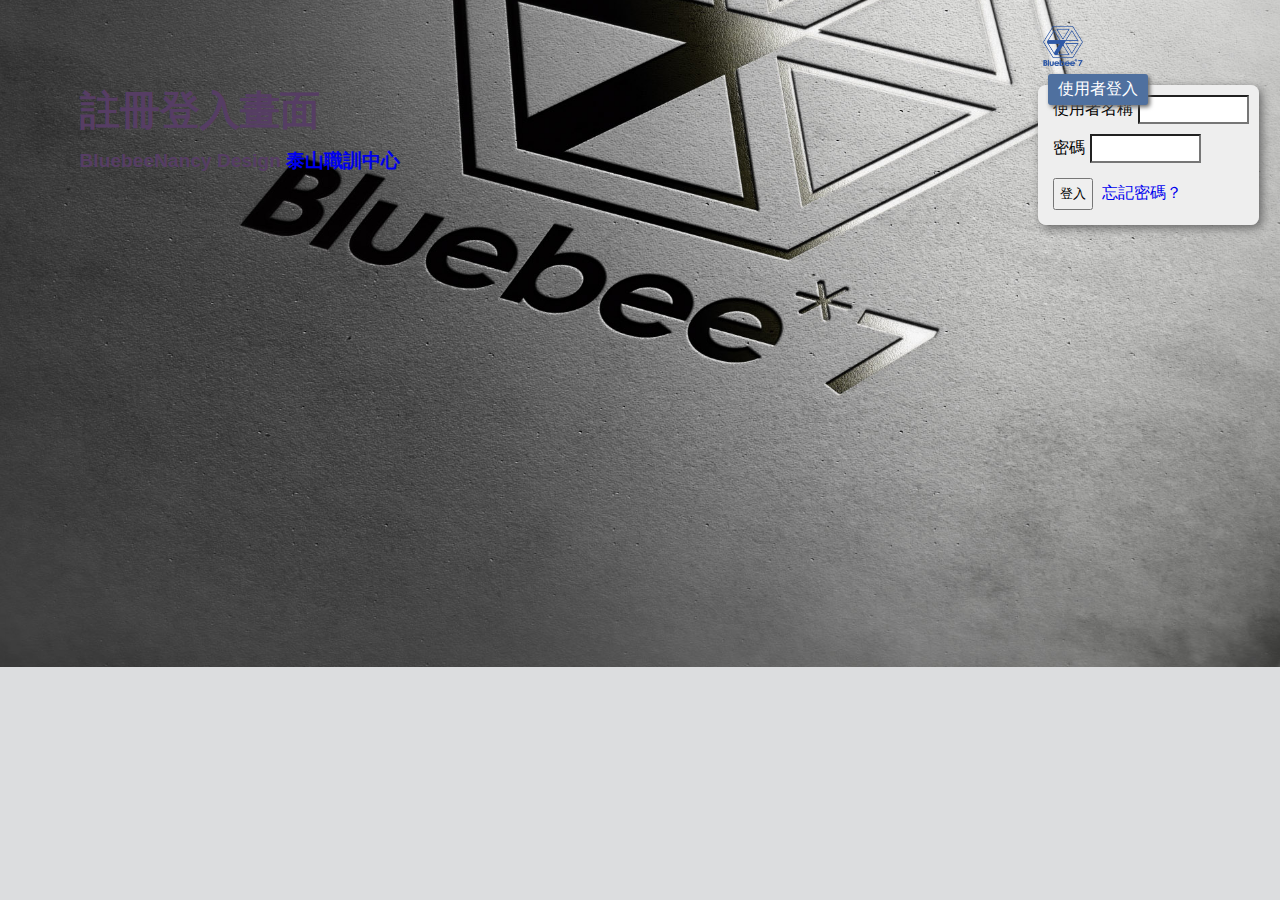
<file: index.html>
<!DOCTYPE html>
<html lang="en">

<head>
    <meta charset="UTF-8">
    <title>RWD履歷表登入頁面</title>
    <meta charset="UTF-8">
    <meta name="viewport" content="width=device-width, initial-scale=1.0">
    <link rel="shortcut icon" href="./imgs/favicon.ico" type="image/x-icon">
    <link href="https://fonts.googleapis.com/css2?family=Noto+Serif+TC:wght@200&display=swap" rel="stylesheet">
    <link rel="stylesheet" type="text/css" href="./css/login.css" />
    <script type="text/javascript" src="./js/login.js"></script>
    <style>
        * {
            margin: 0;
            padding: 5px;
            box-sizing: border-box;
        }

        body {
            font-family: Arial, Helvetica, sans-serif, "微軟正黑體";
            margin: 1px;
            padding: 5px;
        }

        .flex {
            display: inline-flex;
            height: 60px;
            width: 100%;
            background-color: #0d1217;
        }

        .drop-shadow {
            -webkit-filter: drop-shadow(12px 12px 7px rgba(0, 0, 0, 0.7));
            filter: drop-shadow(12px 12px 7px rgba(0, 0, 0, 0.7))
        }

        .button {
            background-color: #4f709f;
            /* royalblue */
            border: none;
            color: white;
            padding: 6px 12px;
            border-radius: 8px;
            text-align: center;
            text-decoration: none;
            display: inline-block;
            font-size: 1em;
            margin: 4px 2px;
            cursor: pointer;
            -webkit-transition-duration: 0.4s;
            /* Safari */
            transition-duration: 0.4s;
        }

        a {
            text-decoration: none;
        }

        a:hover {
            text-decoration: underline;
        }
        fieldset {
    border:0;
    padding:10px;
    margin-bottom:
    10px;background:#EEE;
    border-radius: 8px;
    -moz-border-radius: 8px;
    -webkit-border-radius: 8px; 
    background:-webkit-liner-gradient(top,#EEEEEE,#FFFFFF);
    background:linear-gradient(top,#EFEFEF,#FFFFFF);
    box-shadow:3px 3px 10px #666;
    -moz-box-shadow:3px 3px 10px #666;
    -webkit-box-shadow:3px 3px 10px #666; 
    position:relative;
    }
 
legend {
    padding:5px 10px;
    background-color:#4F709F;
    color:#FFF;
    border-radius:3px;
    -moz-border-radius:3px;
    -webkit-border-radius:3px;
    box-shadow:2px 2px 4px #666;
    -moz-box-shadow:2px 2px 4px #666;
    -webkit-box-shadow:2px 2px 4px #666;
    position:absolute;
    left:10px;top:-11px;
    }
    </style>
</head>

<body>
    <div class="container">
        <h1 class="header">註冊登入畫面</h1>
        <h4>BluebeeNancy Design<a href='http://220.128.133.15/s1090209/'>泰山職訓中心</a></h4>
    </div>
    <div id="login_frame">
        <p id="image_logo"><img src="./imgs/lucky7.png" width="50" height="50"></p>
        <form method="post" action="./js/login.js">
            <fieldset>
                <legend>使用者登入</legend>
                <label class="label_input">使用者名稱</label><input type="text" id="username" class="text_field" maxlength="10" size="10"/></p>
                <label class="label_input">密碼</label><input type="text" id="password" class="text_field" maxlength="10" size="10"/></p>
                <div id="login_control">
                    <input type="button" id="btn_login" value="登入" onclick="login();" />
                    <a id="forget_pwd" href="forget_pwd.html">忘記密碼？</a>
                </div>
            </fieldset>
        </form>
    </div>
</body>

</html>
</file>
<file: css/login.css>
body {
  color: #000;
  font: 1em Arial;
  margin: 0 auto;
  display: flex;
  padding: 0;
  position: relative;
  justify-content: center;
  align-items: center;
  height: 100%; 
  background: #dcdddf url("../imgs/bg1.jpg");
  background-repeat: no-repeat;
  background-position: center;
  background-size: cover; 
}
h1 {
  font-size: 2.5em;
}
h2 {
  font-size: 2em;
}
h3 {
  font-size: 1.5em;
}
h4 {
  font-size: 1.2em;
}
h5 {
  font-size: 1em;
}
h6 {
  font-size: 12px;
}
h1,
h2,
h3,
h4,
h5,
h6 {
  color: #563d64;
}
small {
  font-size: 10px;
}
b,
strong {
  font-weight: bold;
}
a {
  text-decoration: none;
}
a:hover {
  text-decoration: underline;
}
.left {
  float: left;
}
.right {
  float: right;
}
.alignleft {
  float: left;
  margin-right: 15px;
}
.alignright {
  float: right;
  margin-left: 15px;
}
.clearfix:after,
form:after {
  content: ".";
  display: block;
  height: 0;
  clear: both;
  visibility: hidden;
}
.container {
  margin: 25px auto;
  position: relative;
  width: 900px;
}
#content {
  background: #f9f9f9;
  background: -moz-linear-gradient(
    top,
    rgba(248, 248, 248, 1) 0%,
    rgba(249, 249, 249, 1) 100%
  );
  background: -webkit-linear-gradient(
    top,
    rgba(248, 248, 248, 1) 0%,
    rgba(249, 249, 249, 1) 100%
  );
  background: -o-linear-gradient(
    top,
    rgba(248, 248, 248, 1) 0%,
    rgba(249, 249, 249, 1) 100%
  );
  background: -ms-linear-gradient(
    top,
    rgba(248, 248, 248, 1) 0%,
    rgba(249, 249, 249, 1) 100%
  );
  background: linear-gradient(
    top,
    rgba(248, 248, 248, 1) 0%,
    rgba(249, 249, 249, 1) 100%
  );
  filter: progid:DXImageTransform.Microsoft.gradient( startColorstr='#f8f8f8', endColorstr='#f9f9f9',GradientType=0 );
  -webkit-box-shadow: 0 1px 0 #fff inset;
  -moz-box-shadow: 0 1px 0 #fff inset;
  -ms-box-shadow: 0 1px 0 #fff inset;
  -o-box-shadow: 0 1px 0 #fff inset;
  box-shadow: 0 1px 0 #fff inset;
  border: 1px solid #c4c6ca;
  margin: 0 auto;
  padding: 25px 0 0;
  position: relative;
  text-align: center;
  text-shadow: 0 1px 0 #fff;
  width: 400px;
}
#content h1 {
  color: #7e7e7e;
  font: bold 25px Helvetica, Arial, sans-serif;
  letter-spacing: -0.05em;
  line-height: 20px;
  margin: 10px 0 30px;
}
#content h1:before,
#content h1:after {
  content: "";
  height: 1px;
  position: absolute;
  top: 10px;
  width: 27%;
}
#content h1:after {
  background: rgb(126, 126, 126);
  background: -moz-linear-gradient(
    left,
    rgba(126, 126, 126, 1) 0%,
    rgba(255, 255, 255, 1) 100%
  );
  background: -webkit-linear-gradient(
    left,
    rgba(126, 126, 126, 1) 0%,
    rgba(255, 255, 255, 1) 100%
  );
  background: -o-linear-gradient(
    left,
    rgba(126, 126, 126, 1) 0%,
    rgba(255, 255, 255, 1) 100%
  );
  background: -ms-linear-gradient(
    left,
    rgba(126, 126, 126, 1) 0%,
    rgba(255, 255, 255, 1) 100%
  );
  background: linear-gradient(
    left,
    rgba(126, 126, 126, 1) 0%,
    rgba(255, 255, 255, 1) 100%
  );
  right: 0;
}
#content h1:before {
  background: rgb(126, 126, 126);
  background: -moz-linear-gradient(
    right,
    rgba(126, 126, 126, 1) 0%,
    rgba(255, 255, 255, 1) 100%
  );
  background: -webkit-linear-gradient(
    right,
    rgba(126, 126, 126, 1) 0%,
    rgba(255, 255, 255, 1) 100%
  );
  background: -o-linear-gradient(
    right,
    rgba(126, 126, 126, 1) 0%,
    rgba(255, 255, 255, 1) 100%
  );
  background: -ms-linear-gradient(
    right,
    rgba(126, 126, 126, 1) 0%,
    rgba(255, 255, 255, 1) 100%
  );
  background: linear-gradient(
    right,
    rgba(126, 126, 126, 1) 0%,
    rgba(255, 255, 255, 1) 100%
  );
  left: 0;
}
#content:after,
#content:before {
  background: #f9f9f9;
  background: -moz-linear-gradient(
    top,
    rgba(248, 248, 248, 1) 0%,
    rgba(249, 249, 249, 1) 100%
  );
  background: -webkit-linear-gradient(
    top,
    rgba(248, 248, 248, 1) 0%,
    rgba(249, 249, 249, 1) 100%
  );
  background: -o-linear-gradient(
    top,
    rgba(248, 248, 248, 1) 0%,
    rgba(249, 249, 249, 1) 100%
  );
  background: -ms-linear-gradient(
    top,
    rgba(248, 248, 248, 1) 0%,
    rgba(249, 249, 249, 1) 100%
  );
  background: linear-gradient(
    top,
    rgba(248, 248, 248, 1) 0%,
    rgba(249, 249, 249, 1) 100%
  );
  filter: progid:DXImageTransform.Microsoft.gradient( startColorstr='#f8f8f8', endColorstr='#f9f9f9',GradientType=0 );
  border: 1px solid #c4c6ca;
  content: "";
  display: block;
  height: 100%;
  left: -1px;
  position: absolute;
  width: 100%;
}
#content:after {
  -webkit-transform: rotate(2deg);
  -moz-transform: rotate(2deg);
  -ms-transform: rotate(2deg);
  -o-transform: rotate(2deg);
  transform: rotate(2deg);
  top: 0;
  z-index: -1;
}
#content:before {
  -webkit-transform: rotate(-3deg);
  -moz-transform: rotate(-3deg);
  -ms-transform: rotate(-3deg);
  -o-transform: rotate(-3deg);
  transform: rotate(-3deg);
  top: 0;
  z-index: -2;
}
#content form {
  margin: 0 20px;
  position: relative;
}
#content form input[type="text"],
#content form input[type="password"] {
  -webkit-border-radius: 3px;
  -moz-border-radius: 3px;
  -ms-border-radius: 3px;
  -o-border-radius: 3px;
  border-radius: 3px;
  -webkit-box-shadow: 0 1px 0 #fff, 0 -2px 5px rgba(0, 0, 0, 0.08) inset;
  -moz-box-shadow: 0 1px 0 #fff, 0 -2px 5px rgba(0, 0, 0, 0.08) inset;
  -ms-box-shadow: 0 1px 0 #fff, 0 -2px 5px rgba(0, 0, 0, 0.08) inset;
  -o-box-shadow: 0 1px 0 #fff, 0 -2px 5px rgba(0, 0, 0, 0.08) inset;
  box-shadow: 0 1px 0 #fff, 0 -2px 5px rgba(0, 0, 0, 0.08) inset;
  -webkit-transition: all 0.5s ease;
  -moz-transition: all 0.5s ease;
  -ms-transition: all 0.5s ease;
  -o-transition: all 0.5s ease;
  transition: all 0.5s ease;
  background: #eae7e7 url(https://cssdeck.com/uploads/media/items/8/8bcLQqF.png)
    no-repeat;
  border: 1px solid #c8c8c8;
  color: #777;
  font: 13px Helvetica, Arial, sans-serif;
  margin: 0 0 10px;
  padding: 15px 10px 15px 40px;
  width: 80%;
}
#content form input[type="text"]:focus,
#content form input[type="password"]:focus {
  -webkit-box-shadow: 0 0 2px #ed1c24 inset;
  -moz-box-shadow: 0 0 2px #ed1c24 inset;
  -ms-box-shadow: 0 0 2px #ed1c24 inset;
  -o-box-shadow: 0 0 2px #ed1c24 inset;
  box-shadow: 0 0 2px #ed1c24 inset;
  background-color: #fff;
  border: 1px solid #ed1c24;
  outline: none;
}
#username {
  background-position: 10px 10px !important;
}
#password {
  background-position: 10px -53px !important;
}
#content form input[type="button"] {
  background: rgb(254, 231, 154);
  background: -moz-linear-gradient(
    top,
    rgba(254, 231, 154, 1) 0%,
    rgba(254, 193, 81, 1) 100%
  );
  background: -webkit-linear-gradient(
    top,
    rgba(254, 231, 154, 1) 0%,
    rgba(254, 193, 81, 1) 100%
  );
  background: -o-linear-gradient(
    top,
    rgba(254, 231, 154, 1) 0%,
    rgba(254, 193, 81, 1) 100%
  );
  background: -ms-linear-gradient(
    top,
    rgba(254, 231, 154, 1) 0%,
    rgba(254, 193, 81, 1) 100%
  );
  background: linear-gradient(
    top,
    rgba(254, 231, 154, 1) 0%,
    rgba(254, 193, 81, 1) 100%
  );
  filter: progid:DXImageTransform.Microsoft.gradient( startColorstr='#fee79a', endColorstr='#fec151',GradientType=0 );
  -webkit-border-radius: 30px;
  -moz-border-radius: 30px;
  -ms-border-radius: 30px;
  -o-border-radius: 30px;
  border-radius: 30px;
  -webkit-box-shadow: 0 1px 0 rgba(255, 255, 255, 0.8) inset;
  -moz-box-shadow: 0 1px 0 rgba(255, 255, 255, 0.8) inset;
  -ms-box-shadow: 0 1px 0 rgba(255, 255, 255, 0.8) inset;
  -o-box-shadow: 0 1px 0 rgba(255, 255, 255, 0.8) inset;
  box-shadow: 0 1px 0 rgba(255, 255, 255, 0.8) inset;
  border: 1px solid #d69e31;
  color: #85592e;
  cursor: pointer;
  float: left;
  font: bold 15px Helvetica, Arial, sans-serif;
  height: 35px;
  margin: 20px 0 35px 15px;
  position: relative;
  text-shadow: 0 1px 0 rgba(255, 255, 255, 0.5);
  width: 120px;
}
#content form input[type="button"]:hover {
  background: rgb(254, 193, 81);
  background: -moz-linear-gradient(
    top,
    rgba(254, 193, 81, 1) 0%,
    rgba(254, 231, 154, 1) 100%
  );
  background: -webkit-linear-gradient(
    top,
    rgba(254, 193, 81, 1) 0%,
    rgba(254, 231, 154, 1) 100%
  );
  background: -o-linear-gradient(
    top,
    rgba(254, 193, 81, 1) 0%,
    rgba(254, 231, 154, 1) 100%
  );
  background: -ms-linear-gradient(
    top,
    rgba(254, 193, 81, 1) 0%,
    rgba(254, 231, 154, 1) 100%
  );
  background: linear-gradient(
    top,
    rgba(254, 193, 81, 1) 0%,
    rgba(254, 231, 154, 1) 100%
  );
  filter: progid:DXImageTransform.Microsoft.gradient( startColorstr='#fec151', endColorstr='#fee79a',GradientType=0 );
}
#content form div a {
  color: #004a80;
  float: right;
  font-size: 12px;
  margin: 30px 15px 0 0;
  text-decoration: underline;
}
.button {
  background: rgb(247, 249, 250);
  background: -moz-linear-gradient(
    top,
    rgba(247, 249, 250, 1) 0%,
    rgba(240, 240, 240, 1) 100%
  );
  background: -webkit-linear-gradient(
    top,
    rgba(247, 249, 250, 1) 0%,
    rgba(240, 240, 240, 1) 100%
  );
  background: -o-linear-gradient(
    top,
    rgba(247, 249, 250, 1) 0%,
    rgba(240, 240, 240, 1) 100%
  );
  background: -ms-linear-gradient(
    top,
    rgba(247, 249, 250, 1) 0%,
    rgba(240, 240, 240, 1) 100%
  );
  background: linear-gradient(
    top,
    rgba(247, 249, 250, 1) 0%,
    rgba(240, 240, 240, 1) 100%
  );
  filter: progid:DXImageTransform.Microsoft.gradient( startColorstr='#f7f9fa', endColorstr='#f0f0f0',GradientType=0 );
  -webkit-box-shadow: 0 1px 2px rgba(0, 0, 0, 0.1) inset;
  -moz-box-shadow: 0 1px 2px rgba(0, 0, 0, 0.1) inset;
  -ms-box-shadow: 0 1px 2px rgba(0, 0, 0, 0.1) inset;
  -o-box-shadow: 0 1px 2px rgba(0, 0, 0, 0.1) inset;
  box-shadow: 0 1px 2px rgba(0, 0, 0, 0.1) inset;
  -webkit-border-radius: 0 0 5px 5px;
  -moz-border-radius: 0 0 5px 5px;
  -o-border-radius: 0 0 5px 5px;
  -ms-border-radius: 0 0 5px 5px;
  border-radius: 0 0 5px 5px;
  border-top: 1px solid #cfd5d9;
  padding: 15px 0;
}
.button a {
  background: url(https://cssdeck.com/uploads/media/items/8/8bcLQqF.png) 0 -112px
    no-repeat;
  color: #7e7e7e;
  font-size: 17px;
  padding: 2px 0 2px 40px;
  text-decoration: none;
  -webkit-transition: all 0.3s ease;
  -moz-transition: all 0.3s ease;
  -ms-transition: all 0.3s ease;
  -o-transition: all 0.3s ease;
  transition: all 0.3s ease;
}
.button a:hover {
  background-position: 0 -135px;
  color: #00aeef;
}
.drop-shadow {
  -webkit-filter: drop-shadow(12px 12px 7px rgba(0, 0, 0, 0.7));
  filter: drop-shadow(12px 12px 7px rgba(0, 0, 0, 0.7));
}

fieldset {
  border: 0;
  padding: 10px;
  margin-bottom: 5px;
  background: #eee;
  border-radius: 8px;
  -moz-border-radius: 8px;
  -webkit-border-radius: 8px;
  background: -webkit-liner-gradient(top, #eeeeee, #ffffff);
  background: linear-gradient(top, #efefef, #ffffff);
  box-shadow: 3px 3px 10px #666;
  -moz-box-shadow: 3px 3px 10px #666;
  -webkit-box-shadow: 3px 3px 10px #666;
  position: relative;
}

legend {
  padding: 5px 10px;
  margin-bottom: 20px;
  background-color: #4f709f;
  color: #fff;
  border-radius: 3px;
  -moz-border-radius: 3px;
  -webkit-border-radius: 3px;
  box-shadow: 2px 2px 4px #666;
  -moz-box-shadow: 2px 2px 4px #666;
  -webkit-box-shadow: 2px 2px 4px #666;
  position: absolute;
  left: 10px;
  top: -11px;
}
</file>
